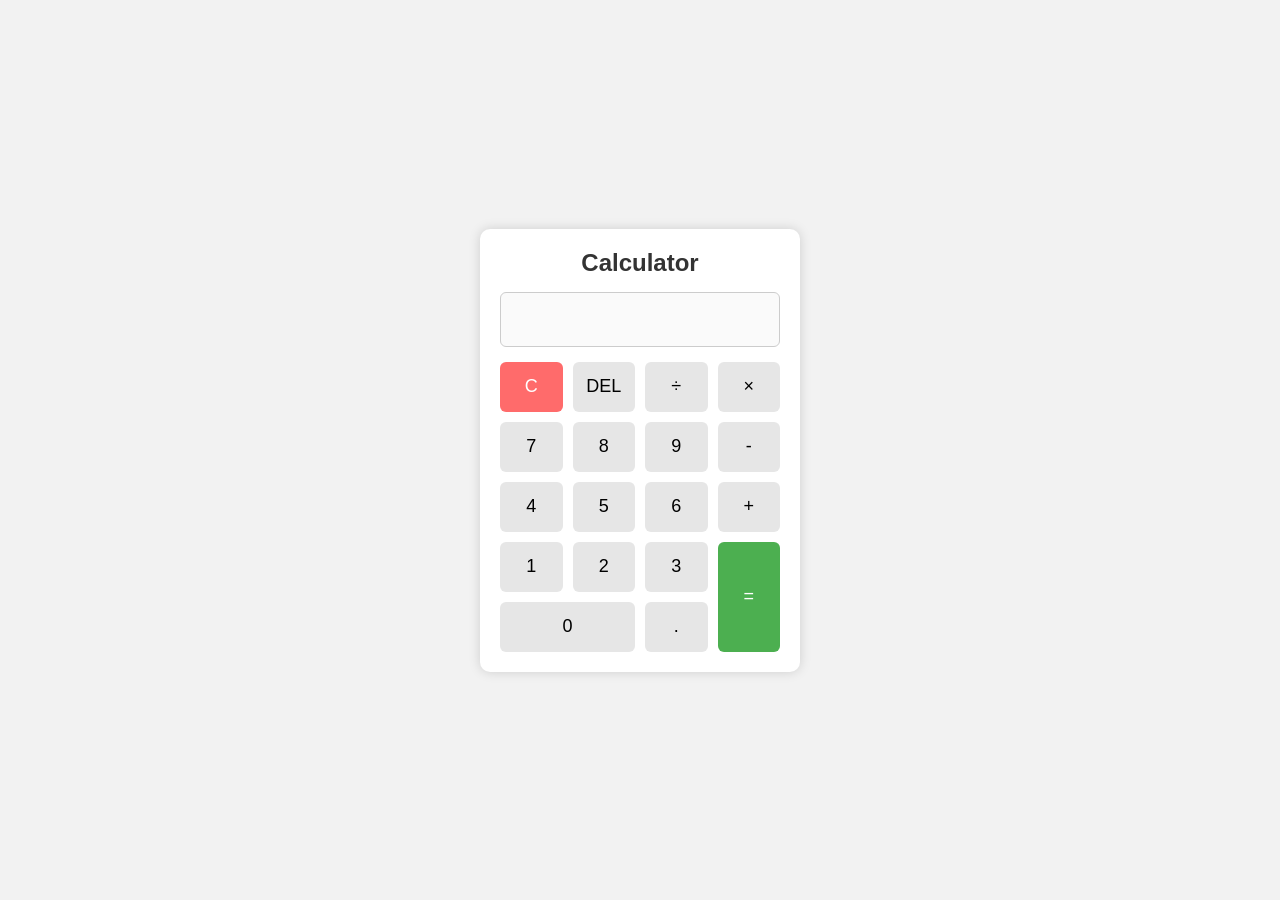
<file: codealpha_calculator/index.html>
<!DOCTYPE html>
<html lang="en">
<head>
    <meta charset="UTF-8">
    <meta name="viewport" content="width=device-width, initial-scale=1.0">
    <title>Calculator</title>
    <link rel="stylesheet" href="style.css">
</head>
<body>

    <div class="calculator">
        <h2>Calculator</h2>

        <input type="text" id="display" disabled>

        <div class="buttons">
            <button onclick="clearDisplay()" class="clear">C</button>
            <button onclick="deleteLast()">DEL</button>
            <button onclick="addValue('/')">÷</button>
            <button onclick="addValue('*')">×</button>

            <button onclick="addValue('7')">7</button>
            <button onclick="addValue('8')">8</button>
            <button onclick="addValue('9')">9</button>
            <button onclick="addValue('-')">-</button>

            <button onclick="addValue('4')">4</button>
            <button onclick="addValue('5')">5</button>
            <button onclick="addValue('6')">6</button>
            <button onclick="addValue('+')">+</button>

            <button onclick="addValue('1')">1</button>
            <button onclick="addValue('2')">2</button>
            <button onclick="addValue('3')">3</button>
            <button onclick="calculateResult()" class="equal">=</button>

            <button onclick="addValue('0')" class="zero">0</button>
            <button onclick="addValue('.')">.</button>
        </div>
    </div>

    <script src="script.js"></script>
</body>
</html>
</file>
<file: codealpha_calculator/style.css>
* {
    margin: 0;
    padding: 0;
    box-sizing: border-box;
}

body {
    font-family: Arial, sans-serif;
    background: #f2f2f2;
    height: 100vh;
    display: flex;
    justify-content: center;
    align-items: center;
}

.calculator {
    width: 320px;
    background: #ffffff;
    padding: 20px;
    border-radius: 10px;
    box-shadow: 0 0 12px rgba(0, 0, 0, 0.15);
}

.calculator h2 {
    text-align: center;
    margin-bottom: 15px;
    color: #333;
}

#display {
    width: 100%;
    height: 55px;
    font-size: 24px;
    text-align: right;
    padding: 10px;
    margin-bottom: 15px;
    border: 1px solid #ccc;
    border-radius: 6px;
    background: #fafafa;
    color: #222;
}

.buttons {
    display: grid;
    grid-template-columns: repeat(4, 1fr);
    gap: 10px;
}

button {
    height: 50px;
    border: none;
    border-radius: 6px;
    background: #e6e6e6;
    font-size: 18px;
    cursor: pointer;
}

button:hover {
    background: #d4d4d4;
}

.clear {
    background: #ff6b6b;
    color: white;
}

.clear:hover {
    background: #e85050;
}

.equal {
    background: #4caf50;
    color: white;
    grid-row: span 2;
    height: 110px;
}

.equal:hover {
    background: #3f9142;
}

.zero {
    grid-column: span 2;
}

@media (max-width: 400px) {
    .calculator {
        width: 90%;
    }
}
</file>
